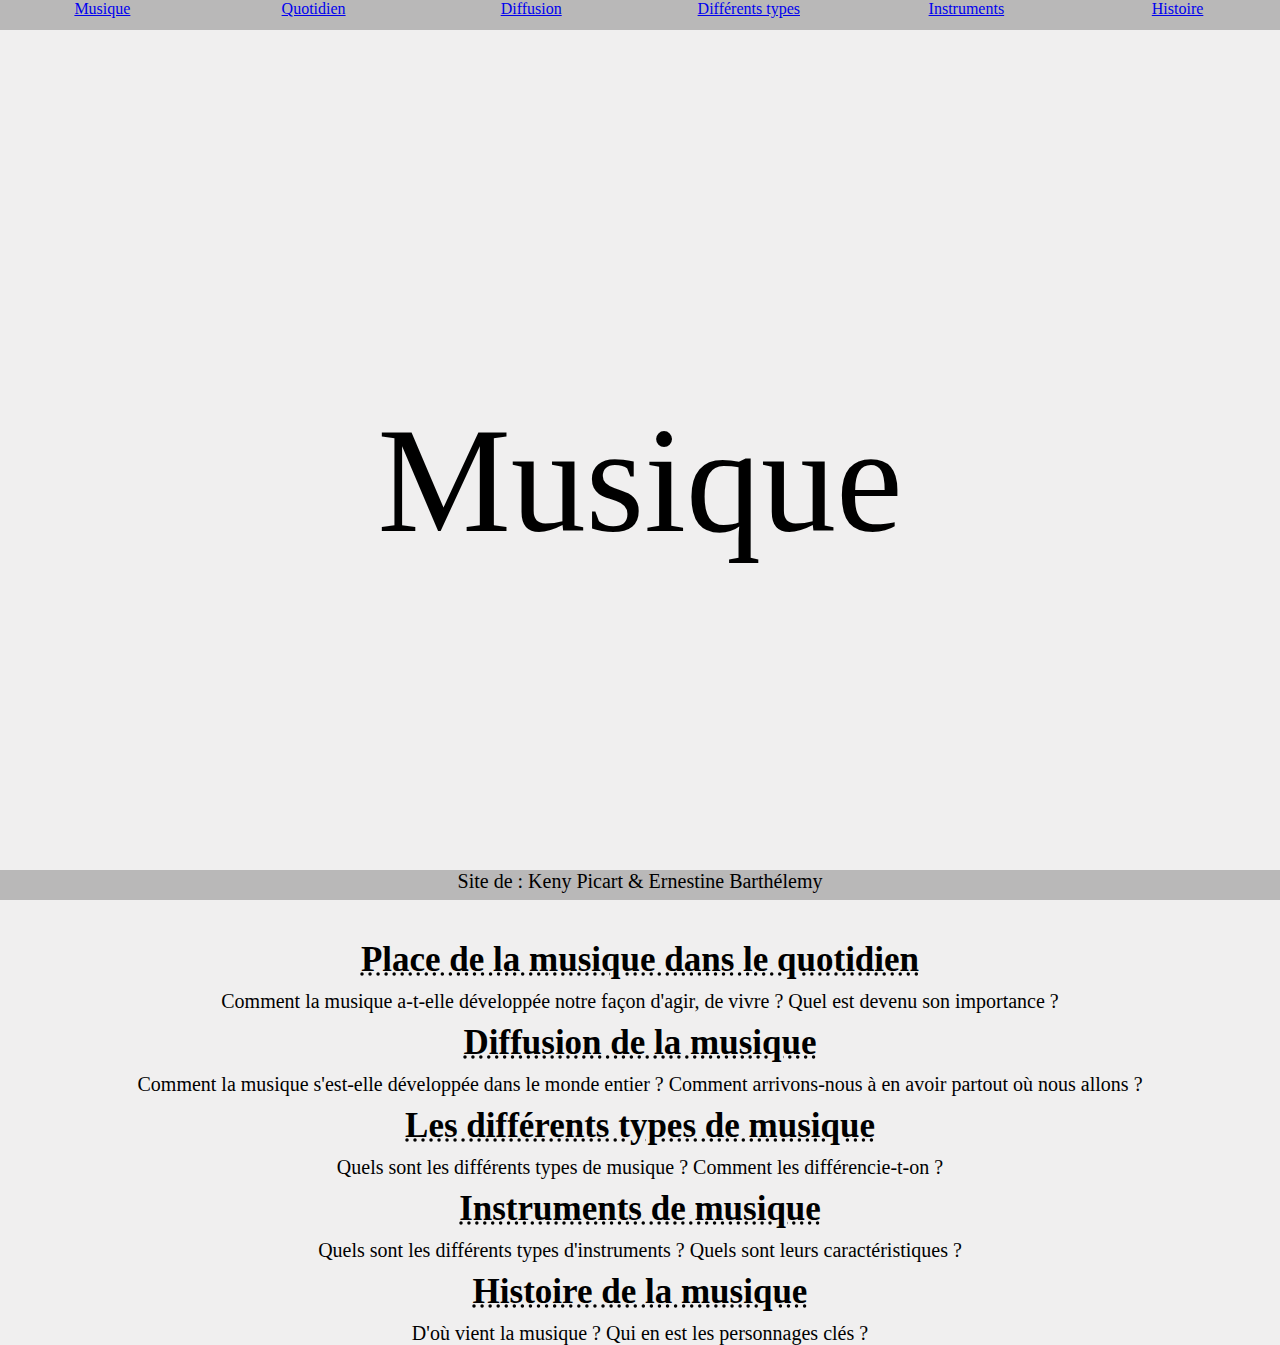
<file: site4tt/index.html>
<!DOCTYPE html>
<html lang="fr">
<head>
    <meta charset="UTF-8">
    <meta http-equiv="X-UA-Compatible" content="IE=edge">
    <meta name="viewport" content="width=device-width, initial-scale=1.0">
    <title>Musique</title>
    <link rel="stylesheet" type="text/css" href="../site4tt/style/style.css"/>
    <link rel="stylesheet" type="text/css" href="../site4tt/style/style-img.css"/>
</head>
<body>
    <div id="menu">
        <a href="index.html" class="boite1">Musique</a>
        <a href="place.html" class="boite2">Quotidien</a>
        <a href="diffusion.html" class="boite2">Diffusion</a>
        <a href="types.html" class="boite2">Différents types</a>
        <a href="instruments.html" class="boite2">Instruments</a>
        <a href="histoire.html" class="boite1">Histoire</a>
    </div>
    
    <div class="container">

        <div id="accueil">
            Musique
        </div>

    </div>

    <div>

        <h1>Place de la musique dans le quotidien</h1>
            <p class="explication">Comment la musique a-t-elle développée notre façon d'agir, de vivre ? Quel est devenu son importance ?</p>

        <h1>Diffusion de la musique</h1>
            <p class="explication">Comment la musique s'est-elle développée dans le monde entier ? Comment arrivons-nous à en avoir partout où nous allons ?</p>

        <h1>Les différents types de musique</h1>
            <p class="explication">Quels sont les différents types de musique ? Comment les différencie-t-on ?</p>

        <h1>Instruments de musique</h1>
            <p class="explication">Quels sont les différents types d'instruments ? Quels sont leurs caractéristiques ?</p>

        <h1>Histoire de la musique</h1>
            <p class="explication space">D'où vient la musique ? Qui en est les personnages clés ?</p>

    </div>

    <div class="signature">
        Site de : Keny Picart & Ernestine Barthélemy
    </div>
    
</body>
</html>
</file>
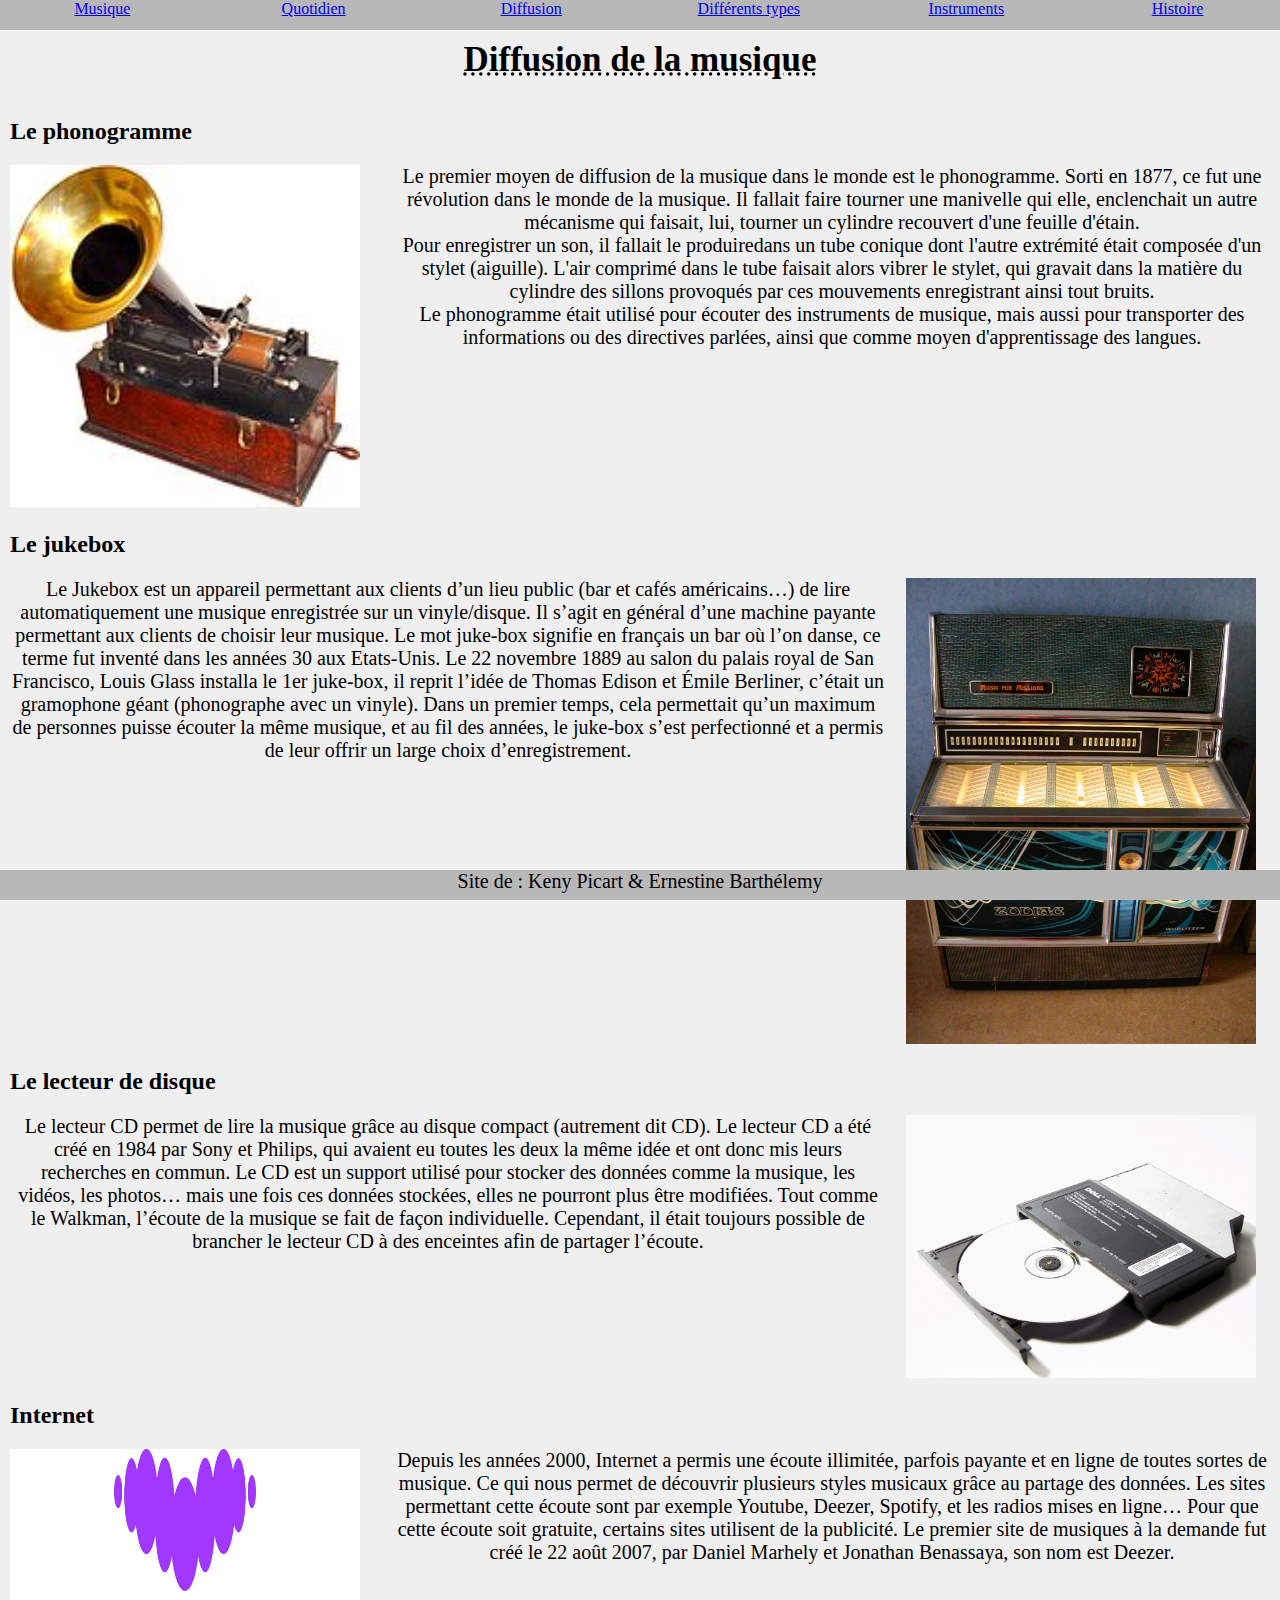
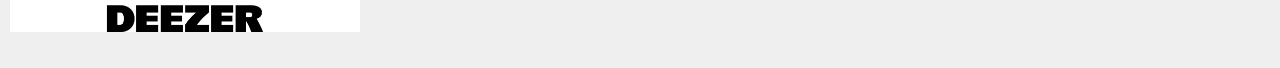
<file: site4tt/diffusion.html>
<!DOCTYPE html>
<html lang="fr">
<head>
    <meta charset="UTF-8">
    <meta http-equiv="X-UA-Compatible" content="IE=edge">
    <meta name="viewport" content="width=device-width, initial-scale=1.0">
    <title>Diffusion</title>
    <link rel="stylesheet" type="text/css" href="../site4tt/style/style.css"/>
    <link rel="stylesheet" type="text/css" href="../site4tt/style/style-img.css"/>
</head>
<body>
    <div id="menu">
        <a href="index.html" class="boite1">Musique</a>
        <a href="place.html" class="boite2">Quotidien</a>
        <a href="diffusion.html" class="boite2">Diffusion</a>
        <a href="types.html" class="boite2">Différents types</a>
        <a href="instruments.html" class="boite2">Instruments</a>
        <a href="histoire.html" class="boite1">Histoire</a>
    </div>


    <h1>Diffusion de la musique</h1>

        <br/>

        <h2>Le phonogramme</h2>

            <div>

                <div class="texte2">

                    <p>
                        Le premier moyen de diffusion de la musique dans le monde est le phonogramme. Sorti en 1877, ce fut une révolution dans le monde de la musique. 
                        Il fallait faire tourner une manivelle qui elle, enclenchait un autre mécanisme qui faisait, lui, tourner un cylindre recouvert d'une feuille d'étain.
                        <br>
                        Pour enregistrer un son, il fallait le produiredans un tube conique dont l'autre extrémité était composée d'un stylet (aiguille). 
                        L'air comprimé dans le tube faisait alors vibrer le stylet, qui gravait dans la matière du cylindre des sillons provoqués par ces mouvements enregistrant ainsi 
                        tout bruits.
                        <br>
                        Le phonogramme était utilisé pour écouter des instruments de musique, mais aussi pour transporter des informations ou des directives parlées, ainsi que comme 
                        moyen d'apprentissage des langues.
                    </p>

                </div>

                <div>
                    <img src="img/170px-EdisonPhonograph.jpg" alt="phonogramme" title="phonogramme"/>
                </div>

            </div>

        <h2>Le jukebox</h2>

            <div>
                <div class="texte1">  
                    <p>
                        Le Jukebox est un appareil permettant aux clients d’un lieu public (bar et cafés américains…) de lire automatiquement une musique enregistrée sur un vinyle/disque. 
                        Il s’agit en général d’une machine payante permettant aux clients de choisir leur musique. 
                        Le mot juke-box signifie en français un bar où l’on danse, ce terme fut inventé dans les années 30 aux Etats-Unis. 
                        Le 22 novembre 1889 au salon du palais royal de San Francisco, Louis Glass installa le 1er juke-box, il reprit l’idée de Thomas Edison et Émile Berliner, c’était un 
                        gramophone géant (phonographe avec un vinyle).
                        Dans un premier temps, cela permettait qu’un maximum de personnes puisse écouter la même musique, et au fil des années, le juke-box s’est perfectionné et a permis de 
                        leur offrir un large choix d’enregistrement.
                    </p>
                </div>

                <img src="img/Dscn2823-Wurlitzer-3500-Zodiac-On_02.jpg" alt="photo d'un juke box" title="photo d'un juke box">

            </div>

        <h2>Le lecteur de disque</h2>

            <div>
                <div class="texte1">
                    <p>
                        Le lecteur CD permet de lire la musique grâce au disque compact (autrement dit CD).
                        Le lecteur CD a été créé en 1984 par Sony et Philips, qui avaient eu toutes les deux la même idée et ont donc mis leurs recherches en commun. 
                        Le CD est un support utilisé pour stocker des données comme la musique, les vidéos, les photos… mais une fois ces données stockées, elles ne pourront plus être modifiées. 
                        Tout comme le Walkman, l’écoute de la musique se fait de façon individuelle. 
                        Cependant, il était toujours possible de brancher le lecteur CD à des enceintes afin de partager l’écoute.
                    </p>
                    
                </div>

                <div>
                    <img src="img/CD-ROM_Drive_(Dell).jpg" alt="klecteur de disque" title="lecteur de disque">
                </div>

            </div>

        <h2>Internet</h2>

            <div>

                <div class="texte2" > 

                    <p class="space"> 
                        Depuis les années 2000, Internet a permis une écoute illimitée, parfois payante et en ligne de toutes sortes de musique. 
                        Ce qui nous permet de découvrir plusieurs styles musicaux grâce au partage des données. 
                        Les sites permettant cette écoute sont par exemple Youtube, Deezer, Spotify, et les radios mises en ligne… Pour que cette écoute soit gratuite, certains sites 
                        utilisent de la publicité. Le premier site de musiques à la demande fut créé le 22 août 2007, par Daniel Marhely et Jonathan Benassaya, son nom est Deezer.
                    </p>

                </div>

                <div>
                    <img src="img/Deezer_Logo.jpg" alt="logo deezer" title="logo deezer" class="space">
                </div>

            </div>
            
    <div class="signature">
        Site de : Keny Picart & Ernestine Barthélemy
    </div>

</body>
</html>
</file>
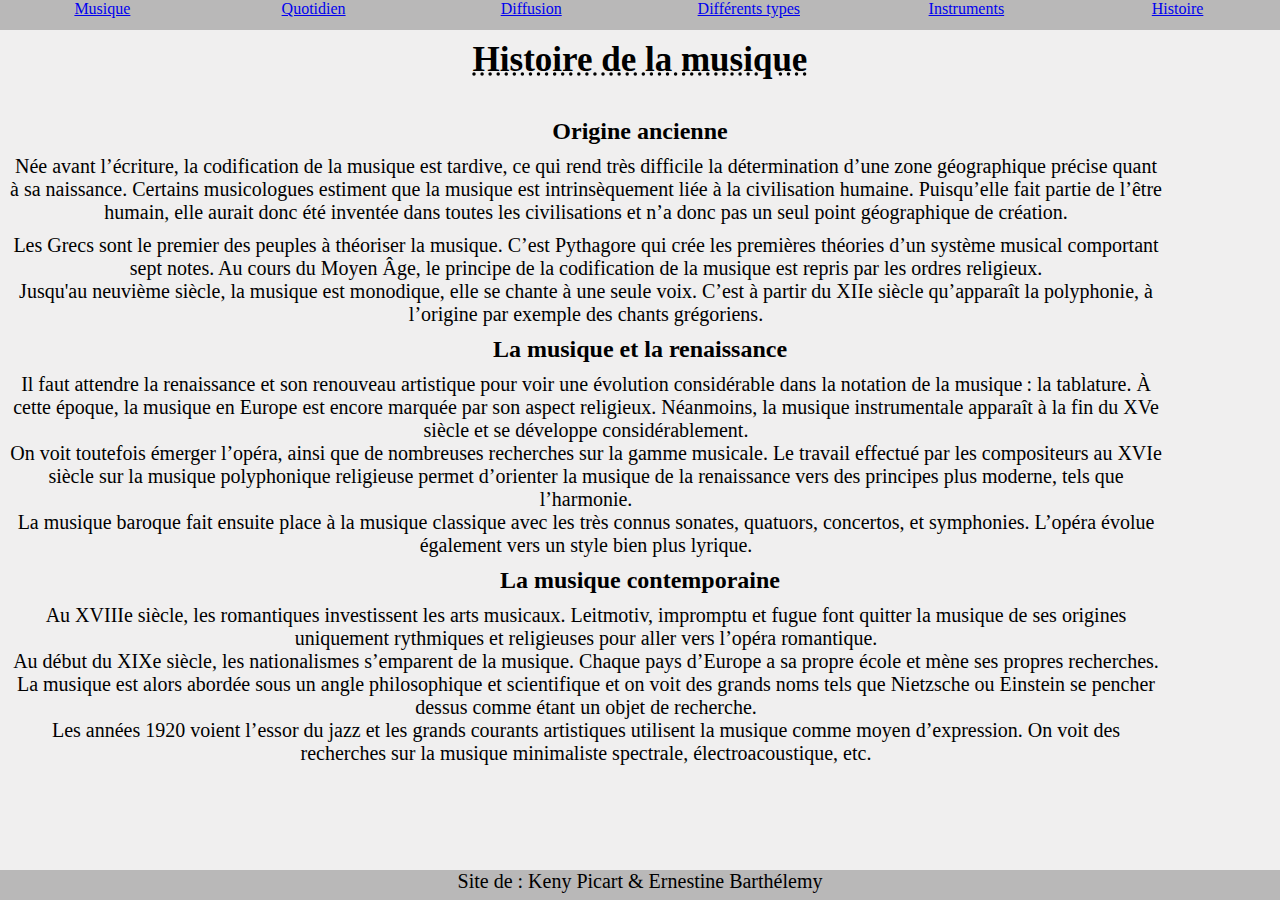
<file: site4tt/histoire.html>
<!DOCTYPE html>
<html lang="fr">
<head>
    <meta charset="UTF-8">
    <meta http-equiv="X-UA-Compatible" content="IE=edge">
    <meta name="viewport" content="width=device-width, initial-scale=1.0">
    <title>Histoire</title>
    <link rel="stylesheet" type="text/css" href="../site4tt/style/style.css"/>
    <link rel="stylesheet" type="text/css" href="../site4tt/style/style-img.css"/>
</head>
<body>
    <div id="menu">
        <a href="index.html" class="boite1">Musique</a>
        <a href="place.html" class="boite2">Quotidien</a>
        <a href="diffusion.html" class="boite2">Diffusion</a>
        <a href="types.html" class="boite2">Différents types</a>
        <a href="instruments.html" class="boite2">Instruments</a>
        <a href="histoire.html" class="boite1">Histoire</a>
    </div>


    <h1>Histoire de la musique</h1>

        <br/>

        <h2 class="hist">Origine ancienne</h2>

            <p class="tquot">
                Née avant l’écriture, la codification de la musique est tardive, ce qui rend très difficile la détermination d’une zone géographique précise quant à sa naissance. 
                Certains musicologues estiment que la musique est intrinsèquement liée à la civilisation humaine. Puisqu’elle fait partie de l’être humain, elle aurait donc été 
                inventée dans toutes les civilisations et n’a donc pas un seul point géographique de création.
            </p>

            <p class="tquot">
                Les Grecs sont le premier des peuples à théoriser la musique. C’est Pythagore qui crée les premières théories d’un système musical comportant sept notes. Au cours du 
                Moyen Âge, le principe de la codification de la musique est repris par les ordres religieux. <br/>
                Jusqu'au neuvième siècle, la musique est monodique, elle se chante à une seule voix. C’est à partir du XIIe siècle qu’apparaît la polyphonie, à l’origine par exemple des 
                chants grégoriens.
            </p>

        <h2 class="hist">La musique et la renaissance</h2>

            <p class="tquot">
                Il faut attendre la renaissance et son renouveau artistique pour voir une évolution considérable dans la notation de la musique : la tablature. À cette époque, la musique 
                en Europe est encore marquée par son aspect religieux. Néanmoins, la musique instrumentale apparaît à la fin du XVe siècle et se développe considérablement. <br/>
                On voit toutefois émerger l’opéra, ainsi que de nombreuses recherches sur la gamme musicale. Le travail effectué par les compositeurs au XVIe siècle sur la musique polyphonique 
                religieuse permet d’orienter la musique de la renaissance vers des principes plus moderne, tels que l’harmonie. <br/>
                La musique baroque fait ensuite place à la musique classique avec les très connus sonates, quatuors, concertos, et symphonies. L’opéra évolue également vers un style bien 
                plus lyrique.
            </p>

        <h2 class="hist">La musique contemporaine</h2>

            <p class="space tquot">
                Au XVIIIe siècle, les romantiques investissent les arts musicaux. Leitmotiv, impromptu et fugue font quitter la musique de ses origines uniquement rythmiques et religieuses 
                pour aller vers l’opéra romantique. <br/>
                Au début du XIXe siècle, les nationalismes s’emparent de la musique. Chaque pays d’Europe a sa propre école et mène ses propres recherches. La musique est alors abordée 
                sous un angle philosophique et scientifique et on voit des grands noms tels que Nietzsche ou Einstein se pencher dessus comme étant un objet de recherche. <br/>                
                Les années 1920 voient l’essor du jazz et les grands courants artistiques utilisent la musique comme moyen d’expression. On voit des recherches sur la musique 
                minimaliste spectrale, électroacoustique, etc.
            </p>

    <div class="signature">
        Site de : Keny Picart & Ernestine Barthélemy
    </div>

</body>
</html>
</file>
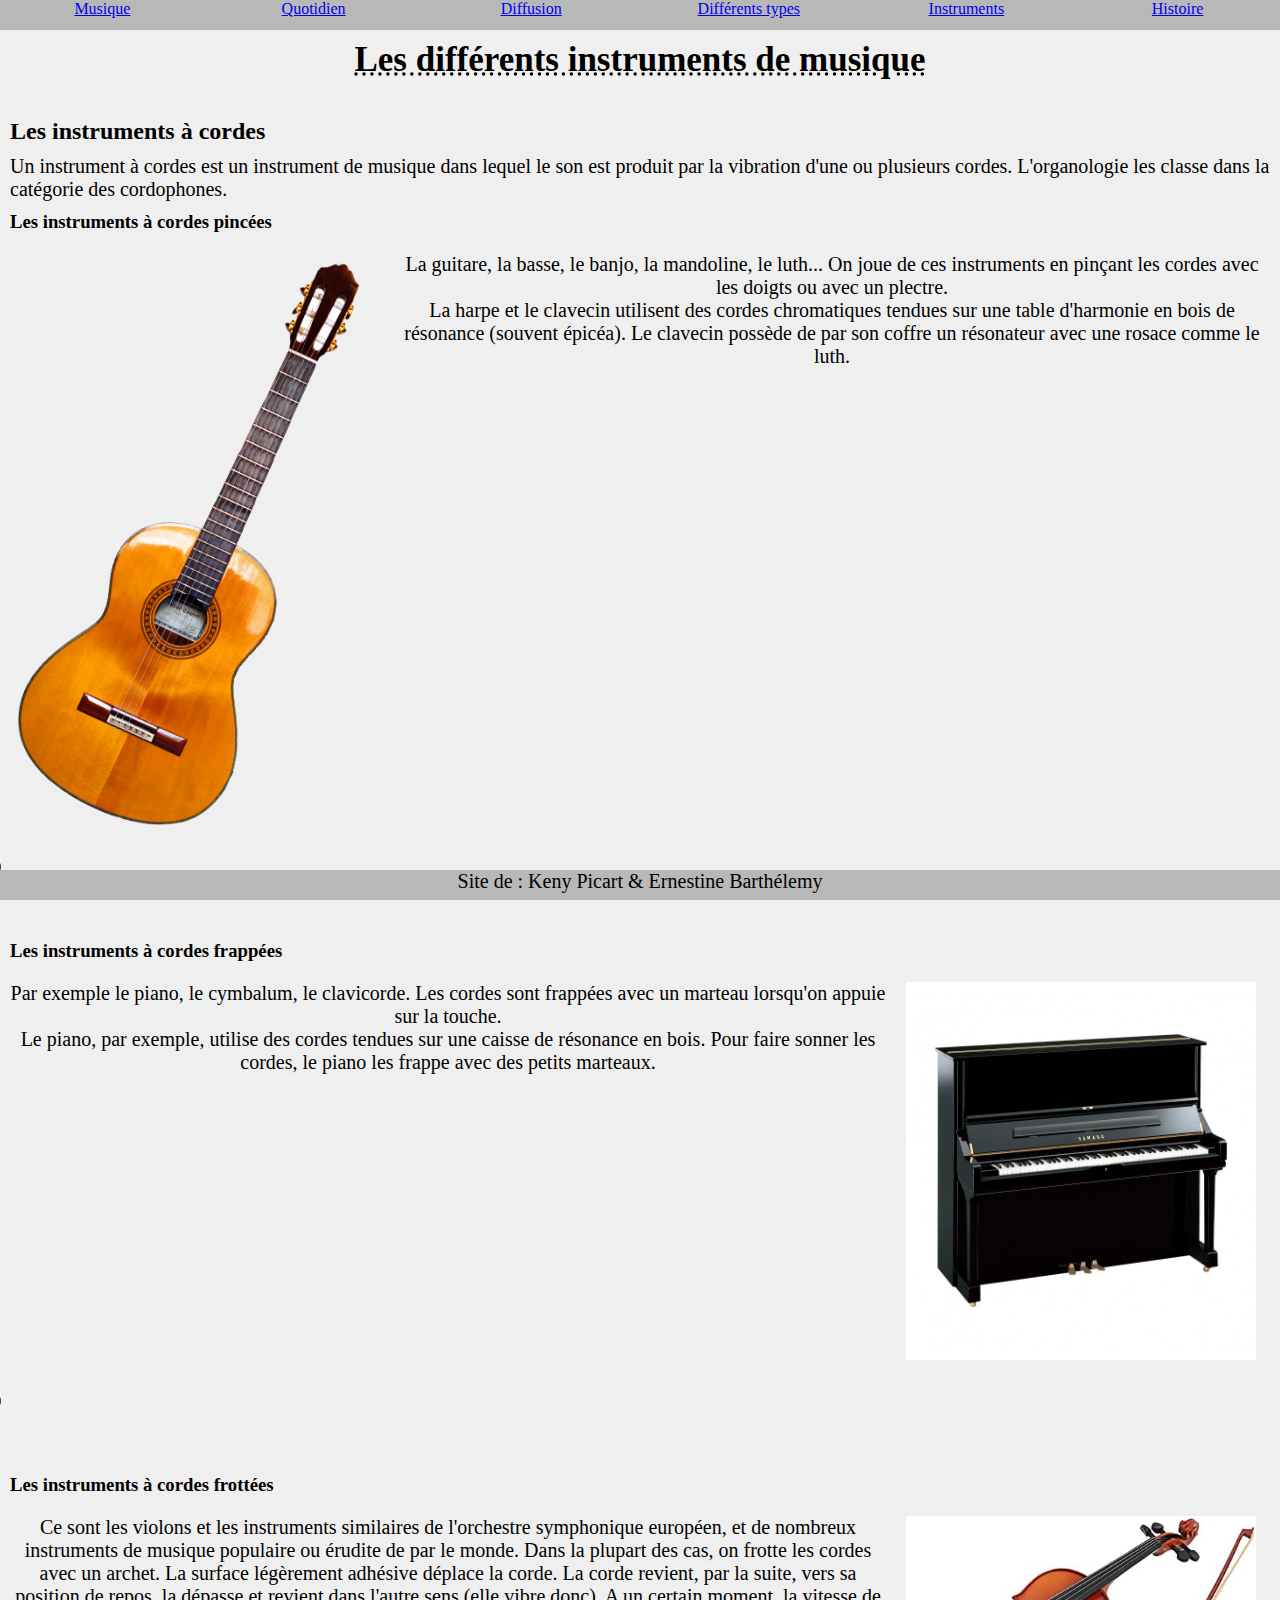
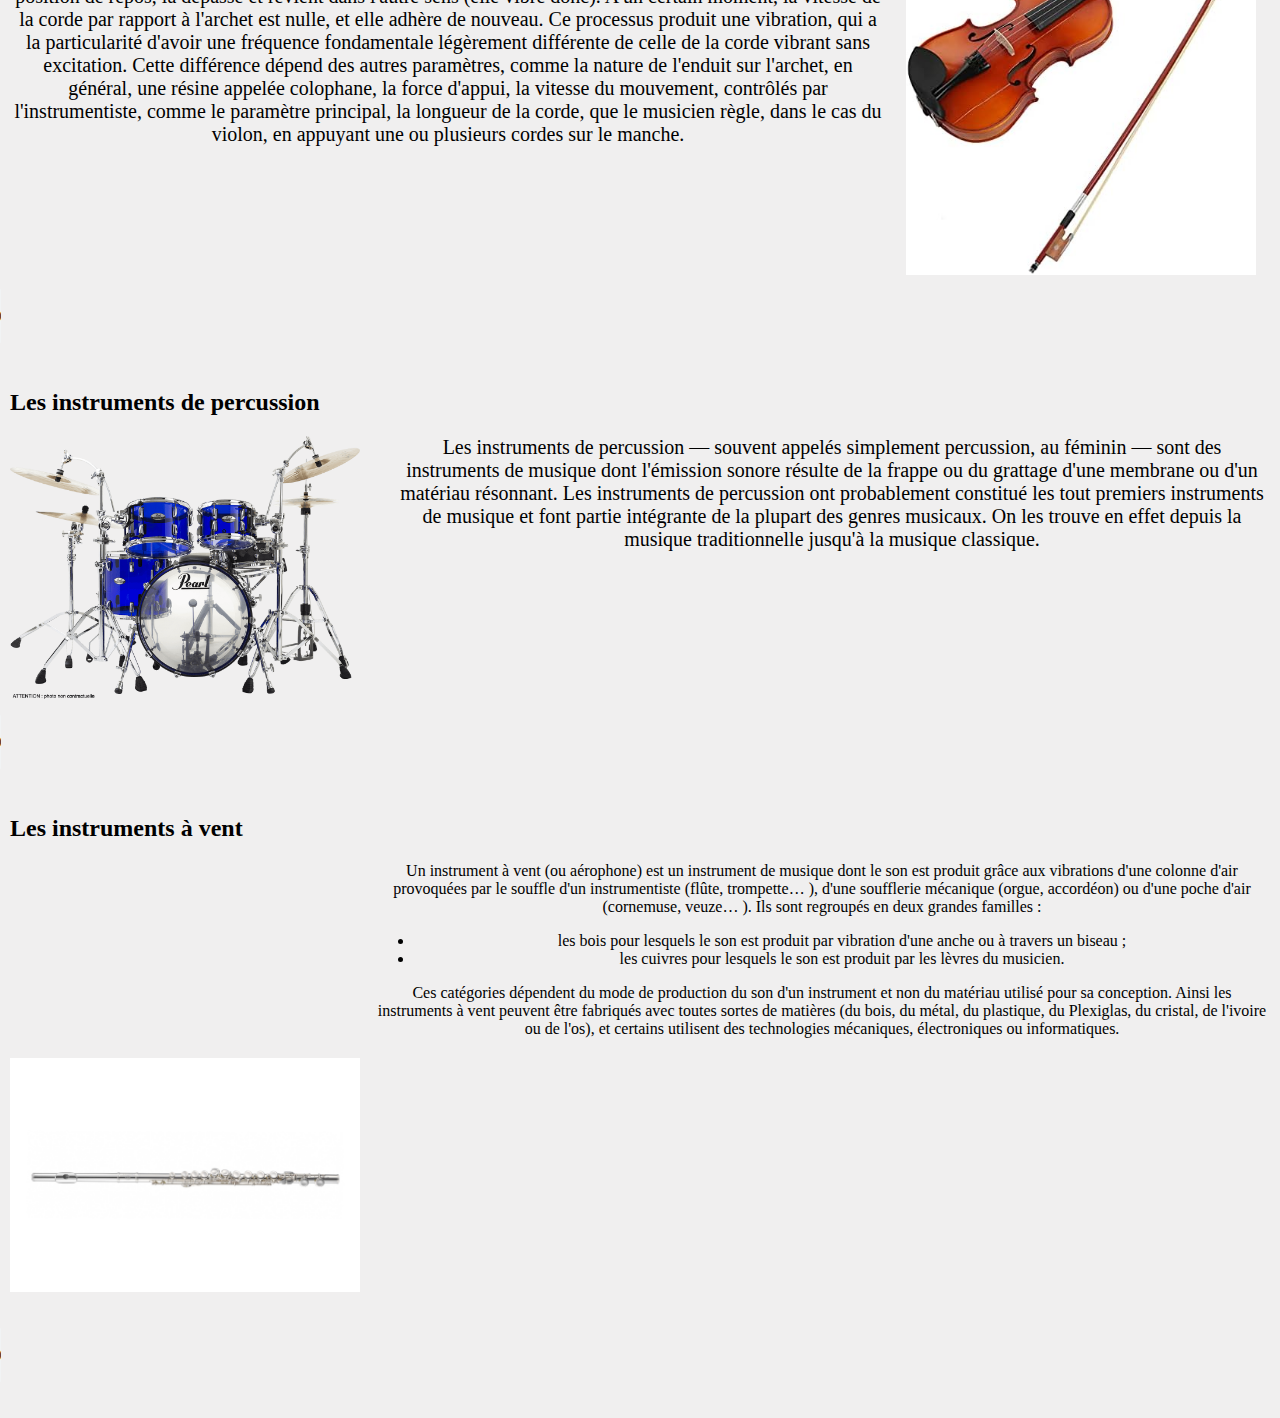
<file: site4tt/instruments.html>
<!DOCTYPE html>
<html lang="fr">
<head>
    <meta charset="UTF-8">
    <meta http-equiv="X-UA-Compatible" content="IE=edge">
    <meta name="viewport" content="width=device-width, initial-scale=1.0">
    <title>Instruments</title>
    <link rel="stylesheet" type="text/css" href="../site4tt/style/style.css"/>
    <link rel="stylesheet" type="text/css" href="../site4tt/style/style-img.css"/>
</head>
<body>
    <div id="menu">
        <a href="index.html" class="boite1">Musique</a>
        <a href="place.html" class="boite2">Quotidien</a>
        <a href="diffusion.html" class="boite2">Diffusion</a>
        <a href="types.html" class="boite2">Différents types</a>
        <a href="instruments.html" class="boite2">Instruments</a>
        <a href="histoire.html" class="boite1">Histoire</a>
    </div>

        <h1>Les différents instruments de musique</h1>

        <br/>

            <h2>Les instruments à cordes</h2>

                <p>
                    Un instrument à cordes est un instrument de musique dans lequel le son est produit par la vibration d'une ou plusieurs cordes. 
                    L'organologie les classe dans la catégorie des cordophones.
                </p>
        
                <h3>Les instruments à cordes pincées</h3>

                    <div>

                        <div class="texte2">

                            <p>
                                La guitare, la basse, le banjo, la mandoline, le luth... On joue de ces instruments en pinçant les cordes avec les doigts ou avec un plectre. <br/>
                                La harpe et le clavecin utilisent des cordes chromatiques tendues sur une table d'harmonie en bois de résonance (souvent épicéa). Le clavecin possède 
                                de par son coffre un résonateur avec une rosace comme le luth.
                            </p>

                        </div>

                        <div>
                            <img src="img/GuitareClassique5.png" alt="guitare" title="guitare">
                        </div>
                    
                        <audio controls src="musique/14601.mp3" class="space"></audio>

                    </div>

                <h3>Les instruments à cordes frappées</h3>

                    <div>

                        <div class="texte1">

                            <p>
                                Par exemple le piano, le cymbalum, le clavicorde. Les cordes sont frappées avec un marteau lorsqu'on appuie sur la touche. <br/>
                                Le piano, par exemple, utilise des cordes tendues sur une caisse de résonance en bois. Pour faire sonner les cordes, le piano les frappe avec des petits 
                                marteaux. 
                            </p>

                        </div>

                        <div>   
                            <img src="img/piano.jpg" alt="piano" title="piano">
                        </div>

                        <audio controls src="musique/9274.mp3" class="space"></audio>

                    </div>

                <h3>Les instruments à cordes frottées</h3>

                    <div>

                        <div class="texte1">

                            <p>
                                Ce sont les violons et les instruments similaires de l'orchestre symphonique européen, et de nombreux instruments de musique populaire ou érudite de par le 
                                monde. Dans la plupart des cas, on frotte les cordes avec un archet. La surface légèrement adhésive déplace la corde. La corde revient, par la suite, vers sa 
                                position de repos, la dépasse et revient dans l'autre sens (elle vibre donc). A un certain moment, la vitesse de la corde par rapport à l'archet est 
                                nulle, et elle adhère de nouveau. Ce processus produit une vibration, qui a la particularité d'avoir une fréquence fondamentale légèrement différente de 
                                celle de la corde vibrant sans excitation. Cette différence dépend des autres paramètres, comme la nature de l'enduit sur l'archet, en général, une 
                                résine appelée colophane, la force d'appui, la vitesse du mouvement, contrôlés par l'instrumentiste, comme le paramètre principal, la longueur de la 
                                corde, que le musicien règle, dans le cas du violon, en appuyant une ou plusieurs cordes sur le manche.
                            </p>

                        </div>

                        <div>
                            <img src="img/412xmaczfVS._AC_SY780_.jpg" alt="violon" title="violon">
                        </div>

                        <audio controls src="musique/9892.mp3" class="space"></audio>

                    </div>

        <h2>Les instruments de percussion</h2>

            <div>

                <div class="texte2">

                    <p>
                        Les instruments de percussion — souvent appelés simplement percussion, au féminin — sont des instruments de musique dont l'émission sonore résulte de la frappe 
                        ou du grattage d'une membrane ou d'un matériau résonnant. Les instruments de percussion ont probablement constitué les tout premiers instruments de musique et 
                        font partie intégrante de la plupart des genres musicaux. On les trouve en effet depuis la musique traditionnelle jusqu'à la musique classique.
                    </p>

                </div>
                               
                <div>
                    <img src="img/ppv-crb504pc-742-b.png" alt="batterie" title="batterie">
                </div>

                <audio controls src="musique/2295.mp3" class="space"></audio>

            </div>

        <h2>Les instruments à vent</h2>
    
            <div class="texte2 space vent">
                Un instrument à vent (ou aérophone) est un instrument de musique dont le son est produit grâce aux vibrations d'une colonne d'air provoquées par le souffle d'un 
                instrumentiste (flûte, trompette… ), d'une soufflerie mécanique (orgue, accordéon) ou d'une poche d'air (cornemuse, veuze… ). Ils sont regroupés en deux grandes 
                familles :
                    <ul>
                        <li>les bois pour lesquels le son est produit par vibration d'une anche ou à travers un biseau ;</li>
                        <li>les cuivres pour lesquels le son est produit par les lèvres du musicien.</li>
                    </ul>
                Ces catégories dépendent du mode de production du son d'un instrument et non du matériau utilisé pour sa conception. Ainsi les instruments à vent peuvent être 
                fabriqués avec toutes sortes de matières (du bois, du métal, du plastique, du Plexiglas, du cristal, de l'ivoire ou de l'os), et certains utilisent des 
                technologies mécaniques, électroniques ou informatiques.
            </div>

            <div>
                <img src="img/mixdown-magazine-jupiter-flute.jpg" alt="flûte"   title="flûte" class="space">
            </div>

            <audio controls src="musique/10259.mp3" class="space"></audio>

    <div class="signature">
        Site de : Keny Picart & Ernestine Barthélemy
    </div>
    
</body>
</html>
</file>
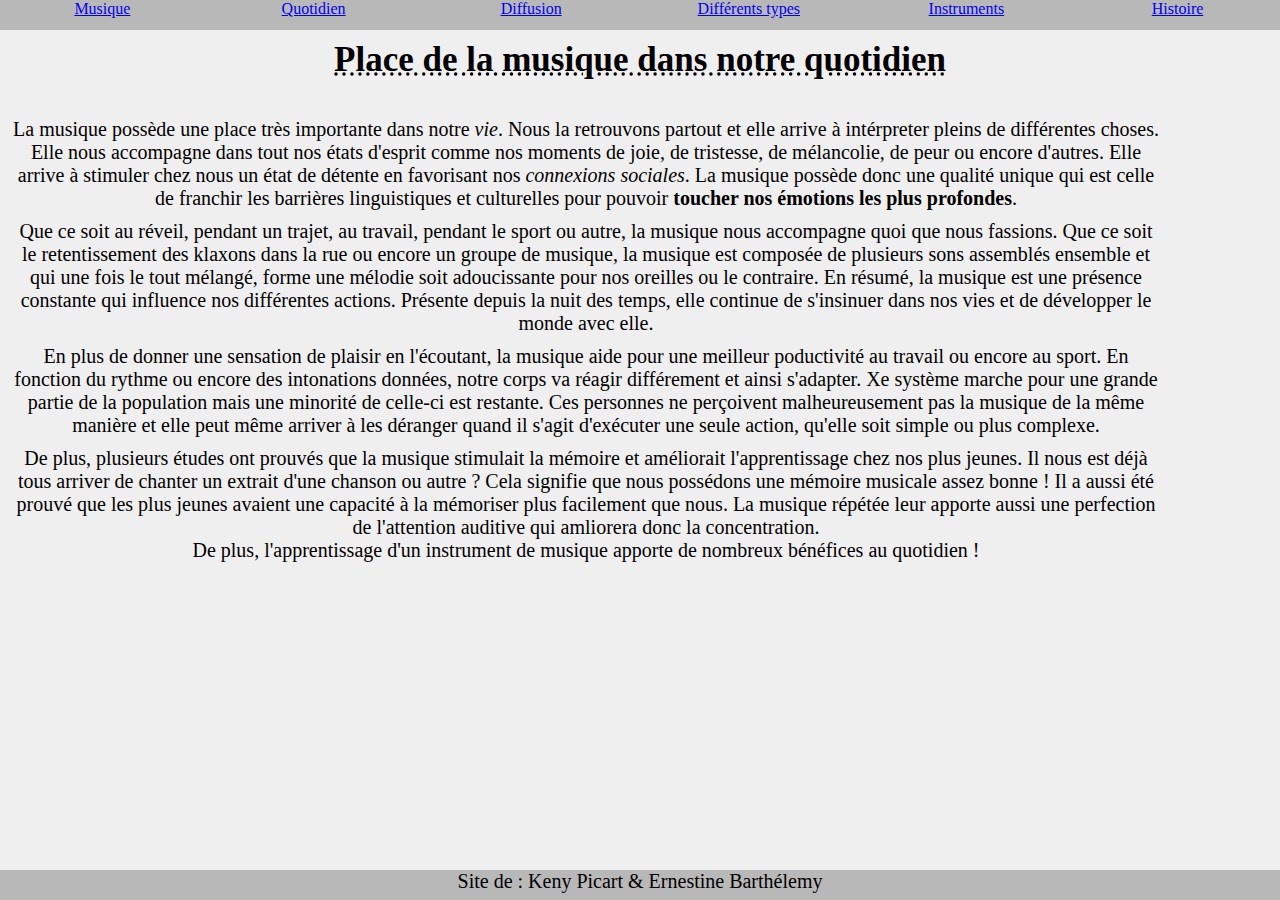
<file: site4tt/place.html>
<!DOCTYPE html>
<html lang="fr">
<head>
    <meta charset="UTF-8">
    <meta http-equiv="X-UA-Compatible" content="IE=edge">
    <meta name="viewport" content="width=device-width, initial-scale=1.0">
    <title>Quotidien</title>
    <link rel="stylesheet" type="text/css" href="../site4tt/style/style.css"/>
    <link rel="stylesheet" type="text/css" href="../site4tt/style/style-img.css"/>
</head>
<body>
    <div id="menu">
        <a href="index.html" class="boite1">Musique</a>
        <a href="place.html" class="boite2">Quotidien</a>
        <a href="diffusion.html" class="boite2">Diffusion</a>
        <a href="types.html" class="boite2">Différents types</a>
        <a href="instruments.html" class="boite2">Instruments</a>
        <a href="histoire.html" class="boite1">Histoire</a>
    </div>

    <h1>Place de la musique dans notre quotidien</h1>

        <br/>

        <p class="tquot">
            La musique possède une place très importante dans notre <i>vie</i>. Nous la retrouvons partout et elle arrive à intérpreter 
            pleins de différentes choses. Elle nous accompagne dans tout nos états d'esprit comme nos moments de joie, de 
            tristesse, de mélancolie, de peur ou encore d'autres. Elle arrive à stimuler chez nous un état de détente en 
            favorisant nos <i>connexions sociales</i>. La musique possède donc une qualité unique qui est celle de franchir les 
            barrières linguistiques et culturelles pour pouvoir <b>toucher nos émotions les plus profondes</b>.
        </p>

        <p class="tquot">
            Que ce soit au réveil, pendant un trajet, au travail, pendant le sport ou autre, la musique nous accompagne quoi que nous fassions. Que ce soit le retentissement des 
            klaxons dans la rue ou encore un groupe de musique, la musique est composée de plusieurs sons assemblés ensemble et qui une fois le tout mélangé, forme une mélodie 
            soit adoucissante pour nos oreilles ou le contraire. En résumé, la musique est une présence constante qui influence nos différentes actions. Présente depuis la nuit 
            des temps, elle continue de s'insinuer dans nos vies et de développer le monde avec elle.
        </p>

        <p class="tquot">
            En plus de donner une sensation de plaisir en l'écoutant, la musique aide pour une meilleur poductivité au travail ou encore au sport. En fonction du rythme ou encore 
            des intonations données, notre corps va réagir différement et ainsi s'adapter. Xe système marche pour une grande partie de la population mais une minorité de celle-ci est 
            restante. Ces personnes ne perçoivent malheureusement pas la musique de la même manière et elle peut même arriver à les déranger quand il s'agit d'exécuter une seule action, 
            qu'elle soit simple ou plus complexe.
        </p>

        <p class="space tquot">De plus, plusieurs études ont prouvés que la musique stimulait la mémoire et améliorait l'apprentissage chez nos plus jeunes. Il nous est déjà tous arriver de chanter 
        un extrait d'une chanson ou autre ? Cela signifie que nous possédons une mémoire musicale assez bonne ! Il a aussi été prouvé que les plus jeunes avaient une capacité à 
        la mémoriser plus facilement que nous. La musique répétée leur apporte aussi une perfection de l'attention auditive qui amliorera donc la concentration. <br/>
        De plus, l'apprentissage d'un instrument de musique apporte de nombreux bénéfices au quotidien !
        </p>

    <div class="signature">
        Site de : Keny Picart & Ernestine Barthélemy
    </div>
</body>
</html>
</file>
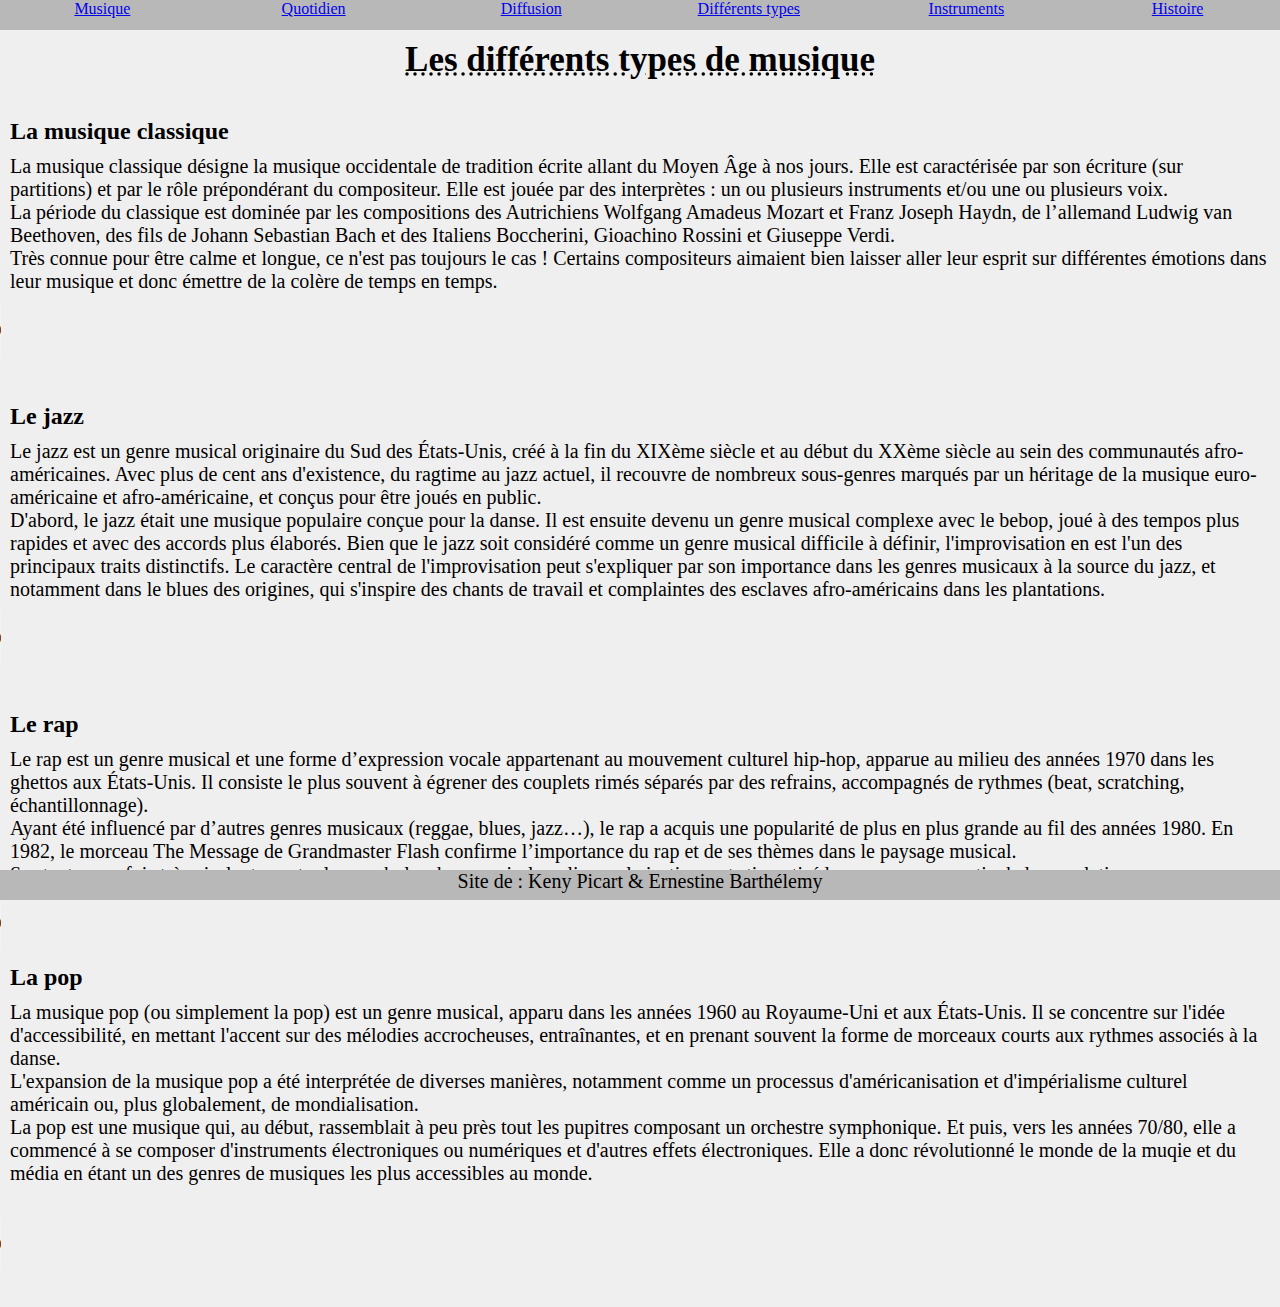
<file: site4tt/types.html>
<!DOCTYPE html>
<html lang="fr">
<head>
    <meta charset="UTF-8">
    <meta http-equiv="X-UA-Compatible" content="IE=edge">
    <meta name="viewport" content="width=device-width, initial-scale=1.0">
    <title>Types</title>
    <link rel="stylesheet" type="text/css" href="../site4tt/style/style.css"/>
    <link rel="stylesheet" type="text/css" href="../site4tt/style/style-img.css"/>
</head>
<body>
    <div id="menu">
        <a href="index.html" class="boite1">Musique</a>
        <a href="place.html" class="boite2">Quotidien</a>
        <a href="diffusion.html" class="boite2">Diffusion</a>
        <a href="types.html" class="boite2">Différents types</a>
        <a href="instruments.html" class="boite2">Instruments</a>
        <a href="histoire.html" class="boite1">Histoire</a>
    </div>


    <h1>Les différents types de musique</h1>

        <br/>

        <h2>La musique classique</h2>

            <p>
                La musique classique désigne la musique occidentale de tradition écrite allant du Moyen Âge à nos jours. Elle est caractérisée par son écriture (sur partitions)
                et par le rôle prépondérant du compositeur. Elle est jouée par des interprètes : un ou plusieurs instruments et/ou une ou plusieurs voix. <br/>
                La période du classique est dominée par les compositions des Autrichiens Wolfgang Amadeus Mozart et Franz Joseph Haydn, de l’allemand Ludwig van Beethoven, des fils 
                de Johann Sebastian Bach et des Italiens Boccherini, Gioachino Rossini et Giuseppe Verdi. <br/>
                Très connue pour être calme et longue, ce n'est pas toujours le cas ! Certains compositeurs aimaient bien laisser aller leur esprit sur différentes émotions dans 
                leur musique et donc émettre de la colère de temps en temps.
            </p>

            <audio controls src="musique/13640 (1) (1).mp3" class="space"></audio>

        <h2>Le jazz</h2>

            <p>
                Le jazz est un genre musical originaire du Sud des États-Unis, créé à la fin du XIXème siècle et au début du XXème siècle au sein des communautés afro-américaines. 
                Avec plus de cent ans d'existence, du ragtime au jazz actuel, il recouvre de nombreux sous-genres marqués par un héritage de la musique euro-américaine et 
                afro-américaine, et conçus pour être joués en public. <br/>
                D'abord, le jazz était une musique populaire conçue pour la danse. Il est ensuite devenu un genre musical complexe avec le bebop, joué à des tempos plus rapides et avec 
                des accords plus élaborés. Bien que le jazz soit considéré comme un genre musical difficile à définir, l'improvisation en est l'un des principaux traits distinctifs. 
                Le caractère central de l'improvisation peut s'expliquer par son importance dans les genres musicaux à la source du jazz, et notamment dans le blues des origines, 
                qui s'inspire des chants de travail et complaintes des esclaves afro-américains dans les plantations.
            </p>

            <audio controls src="musique/DiaYiannopoulou-ZeroProject-LastDance (1).mp3" class="space"></audio>

        <h2>Le rap</h2>

            <p>
                Le rap est un genre musical et une forme d’expression vocale appartenant au mouvement culturel hip-hop, apparue au milieu des années 1970 dans les ghettos aux États-Unis.
                Il consiste le plus souvent à égrener des couplets rimés séparés par des refrains, accompagnés de rythmes (beat, scratching, échantillonnage).
                <br/>
                Ayant été influencé par d’autres genres musicaux (reggae, blues, jazz…), le rap a acquis une popularité de plus en plus grande au fil des années 1980.
                En 1982, le morceau The Message de Grandmaster Flash confirme l’importance du rap et de ses thèmes dans le paysage musical. <br/>
                Ses textes, parfois très virulents contre les symboles du pouvoir, la police ou la justice, ont stigmatisé le rap pour une partie de la population.
            </p>

            <audio controls src="musique/site4tt_musique_01-Rebel (1).mp3"></audio>

        <h2>La pop</h2>

            <p class="space">
                La musique pop (ou simplement la pop) est un genre musical, apparu dans les années 1960 au Royaume-Uni et aux États-Unis. Il se concentre sur l'idée 
                d'accessibilité, en mettant l'accent sur des mélodies accrocheuses, entraînantes, et en prenant souvent la forme de morceaux courts aux rythmes associés à la danse. <br/>
                L'expansion de la musique pop a été interprétée de diverses manières, notamment comme un processus d'américanisation et d'impérialisme culturel américain ou, 
                plus globalement, de mondialisation. <br/>
                La pop est une musique qui, au début, rassemblait à peu près tout les pupitres composant un orchestre symphonique. Et puis, vers les années 70/80, elle a commencé à se composer 
                d'instruments électroniques ou numériques et d'autres effets électroniques. Elle a donc révolutionné le monde de la muqie et du média en étant un des genres de musiques les 
                plus accessibles au monde.          
            </p>

            <audio controls src="musique/sunlit-rhythms-205542 (1).mp3" class="space"></audio>

    <div class="signature">
        Site de : Keny Picart & Ernestine Barthélemy
    </div>

</body>
</html>
</file>
<file: site4tt/style/style.css>
html, body
    {
       background-color:rgb(240, 239, 239); 
       margin: 0;
       padding: 0;
       height: 100%;
 
    }

#menu
    {
     height: 30px;
    }

.boite1
    {
     float: left;
     margin: none;
     padding: none;
     border: none;
     width: 16%;
     height:30px;
     text-align: center;
     box-sizing: border-box;
     background-color: rgb(185, 184, 184);

    }
.boite2
    {
     float: left;
     margin: none;
     padding: none;
     border: none;
     width: 17%;
     height: 30px;
     text-align: center;
     box-sizing: border-box;
     background-color: rgb(185, 184, 184);
    }
h1 
    {
    text-align: center;
    font-family: 'Times New Roman', Times, serif;
    font-size: 35px;
    margin: 10px;
    text-decoration: underline dotted;
    }

h2, h3
    {
        margin: 10px;
    }

p
    {
        margin: 10px;
        font-size: 20px;
    }

#accueil
    {
        float: left;
        margin: none;
        padding: none;
        border: none;
        height: 100%;
        width: 100%;
        display: flex;
        justify-content: center;
        align-items: center;
        box-sizing: border-box;
        text-align: center;
        font-family: 'Times New Roman', Times, serif;
        font-size: 150px;
        flex-direction: column;
        border:none;
        min-height:100%;
        flex: 1;
    }

.container
    {
        height: 100%;
        min-height: 100%;
        display: flex;
        flex-direction: column;
    }

.explication
    {
        text-align: center;
        font-size: 20px;
    }

.signature
    {
        height: 30px;
        text-align: center;
        font-size: 20px;
        float: left;
        margin: none;
        position: fixed;
        bottom: 0;
        padding: none;
        border: none;
        width: 100%;
        text-align: center;
        box-sizing: border-box;
        background-color: rgb(185, 184, 184);
    }

.space
    {
        margin-bottom: 32px;
    }

.vent
    {
        margin: 10px; 
    }


.texte1
    {
        text-align: center;
        float: left;
        width: 70%;
        padding: none;
        margin: none;
        box-sizing: border-box;
    }
    
.texte2
    {   
        text-align: center;
        float: right;
        width: 70%;
        padding: none;
        margin: none;
        box-sizing: border-box;
    }

.tquot
    {
        width: 90%;
        text-align: center;
        float: center;
    }

ul
    {
        text-align: center;
    }

.hist
    {
        text-align: center;
    }
</file>
<file: site4tt/style/style-img.css>
img
    {
        width: 350px;
        margin: 10px;
    }
</file>
